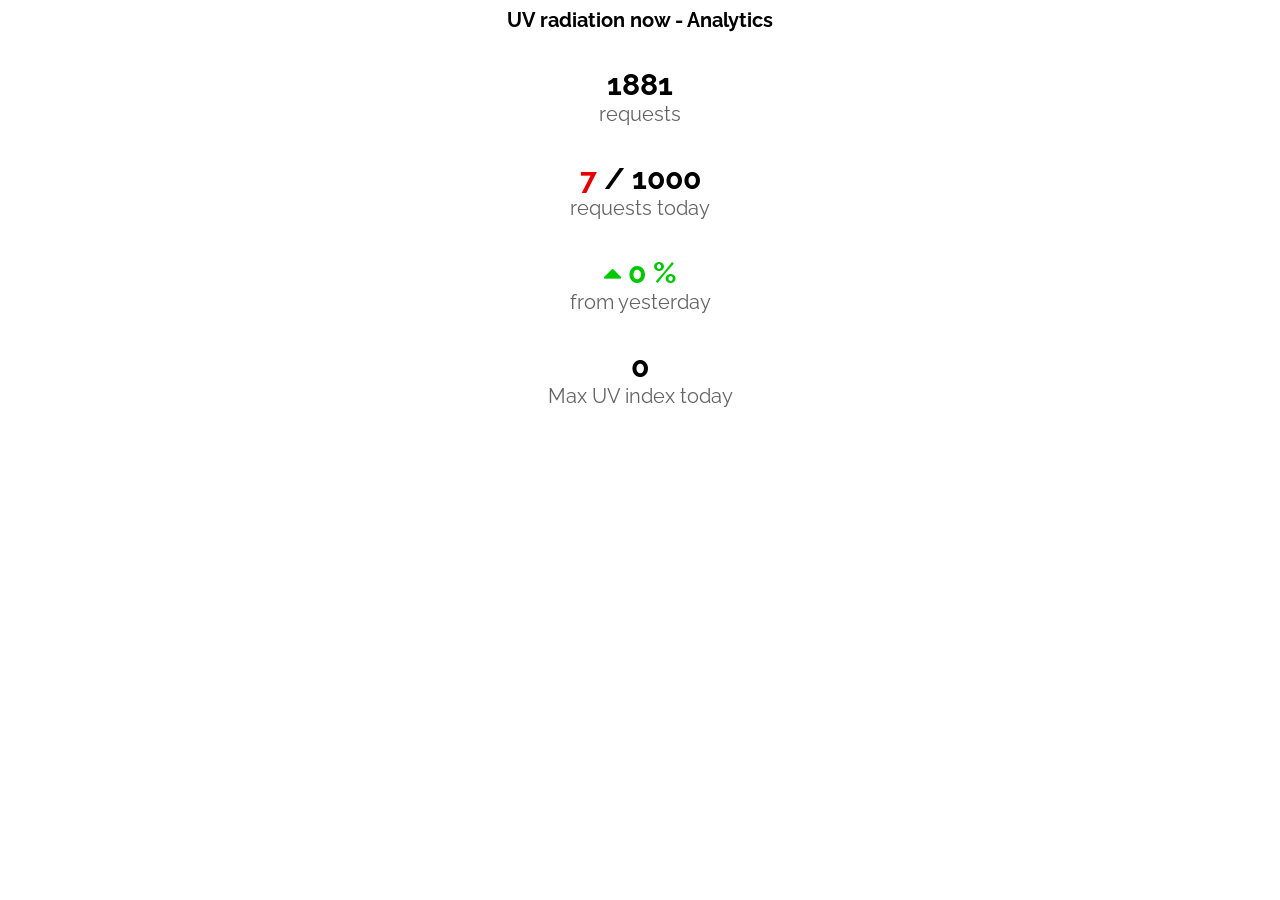
<file: analytics/index.html>
<!DOCTYPE html>
<html>
	<head>
		<title>UV radiaiton now analytics</title>
		<meta name="viewport" content="width=device-width,height=device-height,user-scalable=no" />
	    <meta name="apple-mobile-web-app-capable" content="yes">
	    <link href="https://fonts.googleapis.com/css?family=Raleway:400,100" rel="stylesheet" type="text/css">
	    <script src="http://code.jquery.com/jquery-1.7.0.min.js"></script>	   
	    <script src="jquery.animateNumber.min.js"></script> 
	    <link rel="stylesheet" href="style.css" type="text/css">
	    <link rel="stylesheet" href="../font-awesome-4.3.0/css/font-awesome.min.css">
	</head>
	<body>
		<div class="title">UV radiation now - Analytics</div>
		<br />
		<div class="data">
			<span id="requests">0</span>			
		</div>
		<div class="type">
			requests
		</div>
		<br />	
		<div class="data">
			<span class="red" id="requeststoday">0</span> / 1000
		</div>
		<div class="type">
			requests today
		</div>
		<br />
	    <div class="data green"> 
	    	<i class="fa fa-caret-up"></i> <span id="percent">0</span> %
	    </div>
	    <div class="type">
	    	from yesterday
	    </div>
	    <br />
	    <div class="data">
	    	<span id="max">0</span>
	    </div>
	    <div class="type"> 
	    	Max UV index today
	    </div>
		<script>
	    	$("#requests").animateNumber({ number: 17900 }, 5000);
	    	setTimeout(function() {
	    		$("#requeststoday").animateNumber({ number: 150 }, 5000);
	    	}, 300);
	    	setTimeout(function() {
	    		$("#percent").animateNumber({ number: 10 }, 5000);
	    	}, 600);
	    	setTimeout(function() {
	    		$("#max").animateNumber({ number: 15 }, 5000);
	    	}, 900);
	    </script>
	</body>
</html>
</file>
<file: analytics/style.css>
body {
	font-family: 'Raleway', sans-serif;
	-ms-touch-action: none;
	-webkit-tap-highlight-color: rgba(0,0,0,0);
  	-webkit-tap-highlight-color: transparent;
  	text-align: center;	
  	font-size: 30px;
}

.title {
	font-size: 20px;
	font-weight: bold;	
}

.data {
	font-weight: bold;	
}

.type {
	color: rgb(100,100,100);
	font-size: 20px;	
}

.red {
	color: rgb(230,0,0);	
}

.green {
	color: rgb(0,200,0);	
}
</file>
